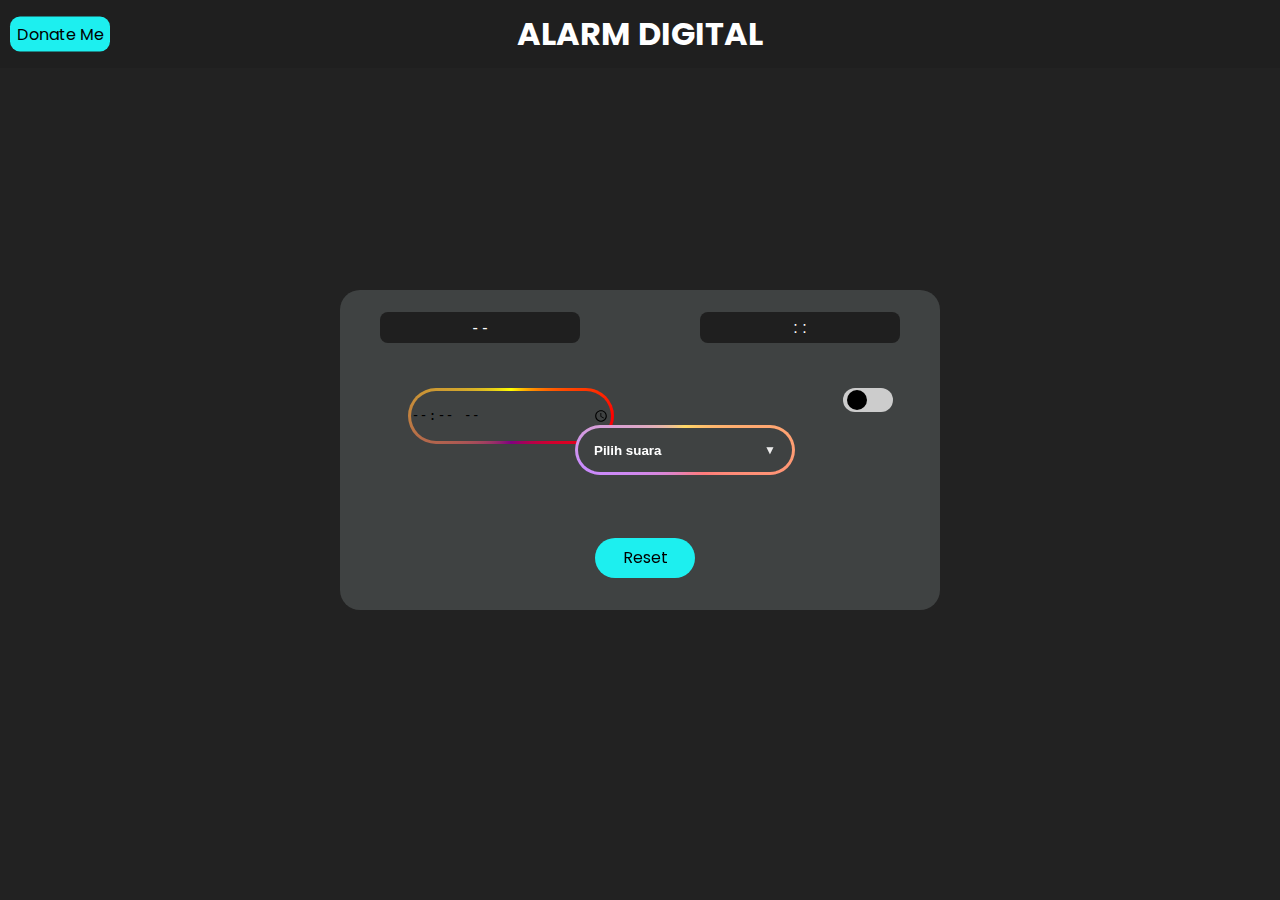
<file: index.html>
<!DOCTYPE html>
<html lang="en">
  <head>
    <meta charset="UTF-8" />
    <meta name="viewport" content="width=device-width, initial-scale=1.0" />
    <title>Alarm Digital</title>
    <link rel="stylesheet" href="style.css" />
    <script src="script.js" defer></script>
  </head>
  <body>
    <header>
      <h1 class="judul">ALARM DIGITAL</h1>
      <a class="donate" href="donasi.html">Donate Me</a>
    </header>
    <div class="container">
      <!-- jam realtime -->
      <div class="realtime">
        <div class="date">
          <span id="date"></span> - <span id="month"></span> -
          <span id="year"></span>
        </div>
        <div class="hour">
          <span id="hour"></span> : <span id="minute"></span> :
          <span id="second"></span>
          <span id="am"></span>
        </div>
      </div>
      <div class="alarm">
        <div class="alarm-activated">
          <!-- untuk user setting alarm -->
          <div class="alarm-set" id="time-set">
            <input type="time" id="alarm-set" />
          </div>
          <div class="sound-set">
            <select name="sound" id="sound-set" onchange="setLagu()">
              <option value="">Pilih suara</option>
              <option value="asset/sound/epep.mp3">Lagu 1</option>
              <option value="asset/sound/alarm.mp3">Lagu 2</option>
              <option value="asset/sound/acumalaka.mp3">Lagu 3</option>
            </select>
            <div class="custom-dropdown" aria-hidden="true">
              <button type="button" class="dropdown-toggle" aria-haspopup="listbox" aria-expanded="false">Pilih suara</button>
              <ul class="dropdown-menu" role="listbox"></ul>
            </div>
          </div>
          <!-- tombol untuk on/off alarm -->
          <div class="alarm-button">
            <input class="centang" type="checkbox" id="toggle-on/off" />
            <label for="toggle-on/off" class="custom">
            <span class="handle"></span>
            </label>
          </div>
        </div>
        <div>
          <button class="reset-btn" type="reset" id="reset-btn">Reset</button>
        </div>
      </div>
    </div>
  </body>
</html>
</file>
<file: style.css>
@import url("https://fonts.cdnfonts.com/css/digital-numbers");
@import url("https://fonts.googleapis.com/css2?family=Poppins:wght@300;400;500;600;700&display=swap");

:root {
  --primary-background: #222222;
  --secondary-background: #1f1f1f;
  --primary-container: #3f4242;
  --secondary-container: #ef1d21;
  --text-clock: "Digital Numbers", sans-serif;
  --text-title: "Poppins", sans-serif;
  --button-background: #1defef;
}

* {
  margin: 0;
  padding: 0;
}

header {
  background-color: var(--secondary-background);
  padding: 10px 0;
  display: flex;
  align-items: center;
  justify-content: center;
  position: relative;
}

.judul {
  font-family: var(--text-title);
  color: white;
  text-align: center;
  flex: 1;
  margin: 0;
}

header a {
  display: flex;
  flex-direction: row;
  background-color: var(--button-background);
  width: 100px;
  height: 35px;
  border-radius: 10px;
  text-decoration: none;
  font-family: var(--text-title);
  color: black;
  -webkit-border-radius: 10px;
  -moz-border-radius: 10px;
  -ms-border-radius: 10px;
  -o-border-radius: 10px;
}

header a.donate {
  position: absolute;
  left: 10px;
  top: 50%;
  transform: translateY(-50%);
  justify-content: center;
  align-items: center;
  -webkit-transform: translateY(-50%);
  -moz-transform: translateY(-50%);
  -ms-transform: translateY(-50%);
  -o-transform: translateY(-50%);
}

body {
  background-color: var(--primary-background);
  font-family: var(--text-clock);
  color: white;
  align-items: center;
}

.container {
  display: flex;
  height: 300px;
  width: 600px;
  padding-top: 20px;
  justify-content: space-around;
  flex-direction: column;
  text-align: center;
  position: absolute;
  top: 50%;
  left: 50%;
  overflow: hidden;
  transform: translate(-50%, -50%);
  background-color: #3f4242;
  border-radius: 20px;
  -webkit-border-radius: 20px;
  -moz-border-radius: 20px;
  -ms-border-radius: 20px;
  -o-border-radius: 20px;
  -webkit-transform: translate(-50%, -50%);
  -moz-transform: translate(-50%, -50%);
  -ms-transform: translate(-50%, -50%);
  -o-transform: translate(-50%, -50%);
    display: flex;
    height: 300px;
    width: 600px;
    padding-top: 20px;
    justify-content: space-around;
    flex-direction: column;
    text-align: center;
    position: fixed;
    top: 50%;
    left: 50%;
    overflow: visible;
    transform: translate(-50%, -50%);
    background-color: #3f4242;
    border-radius: 20px;
    -webkit-border-radius: 20px;
    -moz-border-radius: 20px;
    -ms-border-radius: 20px;
    -o-border-radius: 20px;
    -webkit-transform: translate(-50%, -50%);
    -moz-transform: translate(-50%, -50%);
    -ms-transform: translate(-50%, -50%);
    -o-transform: translate(-50%, -50%);
}

.realtime {
  display: flex;
  justify-content: space-between;
  flex-direction: row;
  padding: 0 40px;
}

.date {
    background-color: #1f1f1f;
    border-radius: 8px;
    width: 200px;
    height: 24px;
    text-align: center;
    padding-top: 7px;
}

.hour {
    background-color: #1f1f1f;
    border-radius: 8px;
    width: 200px;
    height: 24px;
    text-align: center;
    padding-top: 7px;
}

.alarm {
  margin-top: 10px;
  padding: 30px 0;
  display: flex;
  flex-direction: column;
}

.alarm-activated {
  display: flex;
  justify-content: space-evenly;
}

.alarm-set {
  width: 100px;
  height: 75px;
  margin: 0 20px 50px 20px;
}

.alarm-set > input {
  width: 200px;
  height: 50px;
  border: 3px solid transparent;
  outline: none;
  background: linear-gradient(var(--primary-container)) padding-box,
    conic-gradient(yellow 0deg, red 90deg, purple 180deg, yellow 360deg)
      border-box;
  border-radius: 30px;
}


.sound-set {
    display: flex;
    align-items: center;
}

.sound-set select {
    width: 220px;
    height: 50px;
    padding: 8px 14px;
    border-radius: 30px;
    border: 3px solid transparent;
    outline: none;
    background: linear-gradient(var(--primary-container)) padding-box,
                conic-gradient(#ffd966 0deg, #ff7b7b 140deg, #c98bff 260deg, #ffd966 360deg) border-box;
    color: white;
    font-family: var(--text-title);
    font-weight: 600;
    cursor: pointer;
    -webkit-appearance: none;
    -moz-appearance: none;
    appearance: none;
}

.sound-set select option {
    color: black;
}

@media (max-width: 520px) {
    .container { width: 92%; }
    .sound-set select, .alarm-set > input { width: 100%; }
    .alarm-activated { flex-direction: column; gap: 12px; }
}

.custom-dropdown {
    position: relative;
    display: inline-block;
    width: 220px;
    font-family: var(--text-title);
}

.custom-dropdown .dropdown-toggle {
    width: 100%;
    height: 50px;
    border-radius: 30px;
    padding: 8px 16px;
    text-align: left;
    background: linear-gradient(var(--primary-container)) padding-box,
                conic-gradient(#ffd966 0deg, #ff7b7b 140deg, #c98bff 260deg, #ffd966 360deg) border-box;
    border: 3px solid transparent;
    color: white;
    font-weight: 600;
    cursor: pointer;
    display: flex;
    align-items: center;
    justify-content: space-between;
}

.custom-dropdown .dropdown-toggle::after {
    content: '\25BC';
    font-size: 12px;
    margin-left: 8px;
    opacity: 0.9;
}

.custom-dropdown .dropdown-menu {
    position: absolute;
    left: 0;
    right: 0;
    top: calc(100% + 8px);
    background: var(--primary-container);
    border-radius: 12px;
    padding: 6px 6px;
    box-shadow: 0 6px 18px rgba(0,0,0,0.4);
    list-style: none;
    margin: 0;
    max-height: 220px;
    overflow: auto;
    display: none;
    z-index: 9999;
}

.custom-dropdown .dropdown-menu.show {
    display: block;
}

.custom-dropdown .dropdown-menu li {
    padding: 10px 12px;
    border-radius: 8px;
    cursor: pointer;
    color: white;
}

.custom-dropdown .dropdown-menu li:hover,
.custom-dropdown .dropdown-menu li.active {
    background: rgba(255,255,255,0.06);
}

/* hide native select visually but keep it accessible */
.sound-set select {
    position: absolute;
    left: -9999px;
    width: 1px;
    height: 1px;
    overflow: hidden;
}

.label-cekbox {
  font-family: var(--text-title);
}

.alarm-button > input {
  width: 200px;
  height: 50px;
  border-radius: 50px;
  border: none;
  outline: none;
}

.reset-btn {
    margin-top: 25px;
    margin-left: 10px;
    width: 100px;
    height: 40px;
    background-color: var(--button-background);
    font-family: var(--text-title);
    font-size: medium;
    color: black;
    border: none;
    cursor: pointer;
    border-radius: 40px;
    -webkit-border-radius: 40px;
    -moz-border-radius: 40px;
    -ms-border-radius: 40px;
    -o-border-radius: 40px;
    transition: all 0.3s ease-in-out;
    -webkit-transition: all 0.3s ease-in-out;
    -moz-transition: all 0.3s ease-in-out;
    -ms-transition: all 0.3s ease-in-out;
    -o-transition: all 0.3s ease-in-out;
}

.reset-btn:hover {
  background-color: #0ff;
  box-shadow: 0 0 10px white;
  transform: scale(1.1);
  -webkit-transform: scale(1.1);
  -moz-transform: scale(1.1);
  -ms-transform: scale(1.1);
  -o-transform: scale(1.1);
}

.alarm-button {
  display: flex;
  justify-content: center;
}

.centang {
  display: none;
}

.custom {
  background-color: #ccc; /* Warna latar belakang saat tidak aktif */
  border-radius: 15px;
  height: 24px;
  width: 50px;
  position: relative;
  transition: background-color 0.2s;
}

.handle {
  background-color: black;
  border-radius: 50%;
  height: 20px;
  width: 20px;
  cursor: pointer;
  position: absolute;
  top: 2px;
  left: 4px;
  transition: transform 0.2s;
}

.centang:checked + .custom {
  background-color: #2196f3;
}

.centang:checked + .custom .handle {
  transform: translateX(25px);
}

/* bagian donasi.html */
.donate-container {
  min-height: 100vh;
  padding: 40px 20px;
  background: linear-gradient(135deg, #222222 0%, #1a1a1a 100%);
}

.donate-header {
  text-align: center;
  margin-bottom: 60px;
  animation: slideDown 0.4s ease-out;
}

.judul-donate {
  font-family: var(--text-title);
  font-size: 2.5rem;
  color: white;
  margin-bottom: 10px;
  background: linear-gradient(135deg, #1defef 0%, #00ffff 100%);
  -webkit-background-clip: text;
  -webkit-text-fill-color: transparent;
  background-clip: text;
}

.donate-subtitle {
  font-family: var(--text-title);
  color: #888;
  font-size: 1rem;
}

.bungkus {
  display: grid;
  grid-template-columns: repeat(auto-fit, minmax(280px, 1fr));
  gap: 30px;
  max-width: 1200px;
  margin: 0 auto 60px auto;
  padding: 0 20px;
}

/* Donation Cards */
.donasi-card {
  background: linear-gradient(135deg, #3f4242 0%, #2a2a2a 100%);
  border: 2px solid #1defef;
  border-radius: 16px;
  padding: 30px 20px;
  text-align: center;
  font-family: var(--text-title);
  position: relative;
  overflow: hidden;
  cursor: pointer;
  transition: transform 0.3s ease, box-shadow 0.3s ease, border-color 0.3s ease;
  box-shadow: 0 4px 12px rgba(0, 0, 0, 0.2);
  will-change: transform;
}

.donasi-card:hover {
  transform: translateY(-5px);
  box-shadow: 0 8px 20px rgba(29, 239, 239, 0.3);
  border-color: #00ffff;
}

.amount {
  font-size: 2rem;
  font-weight: 700;
  color: #1defef;
  margin-bottom: 15px;
  letter-spacing: 1px;
}

.donation-text {
  font-size: 1.2rem;
  color: white;
  margin-bottom: 25px;
  font-weight: 500;
}

.donation-methods {
  display: flex;
  gap: 15px;
  justify-content: center;
  margin-top: 20px;
}

.method-btn {
  width: 60px;
  height: 60px;
  border: 2px solid #1defef;
  border-radius: 12px;
  background: rgba(29, 239, 239, 0.1);
  cursor: pointer;
  transition: background 0.2s ease, transform 0.2s ease;
  display: flex;
  align-items: center;
  justify-content: center;
  padding: 0;
  will-change: transform;
}

.method-btn:hover {
  background: rgba(29, 239, 239, 0.25);
  transform: scale(1.05);
}

.method-btn:active {
  transform: scale(0.98);
}

.method-btn img {
  width: 40px;
  height: 40px;
  object-fit: contain;
}

/* Custom Donation */
.custom-donation {
  max-width: 500px;
  margin: 60px auto 30px;
  padding: 40px 30px;
  background: linear-gradient(135deg, #3f4242 0%, #2a2a2a 100%);
  border: 2px solid #ef1d21;
  border-radius: 16px;
  text-align: center;
  font-family: var(--text-title);
  box-shadow: 0 8px 16px rgba(0, 0, 0, 0.3);
}

.custom-donation h3 {
  color: white;
  margin-bottom: 20px;
  font-size: 1.5rem;
}

#custom-amount {
  width: 100%;
  padding: 15px;
  margin-bottom: 20px;
  border: 2px solid #ef1d21;
  border-radius: 10px;
  background: rgba(0, 0, 0, 0.3);
  color: white;
  font-size: 1rem;
  font-family: var(--text-title);
  transition: all 0.3s ease;
}

#custom-amount::placeholder {
  color: #888;
}

#custom-amount:focus {
  outline: none;
  border-color: #1defef;
  box-shadow: 0 0 10px rgba(29, 239, 239, 0.5);
  background: rgba(0, 0, 0, 0.5);
}

.custom-methods {
  display: flex;
  gap: 15px;
  justify-content: center;
}

.custom-dana,
.custom-gopay {
  flex: 1;
  padding: 15px;
  font-size: 1rem;
  font-weight: 600;
  color: white;
  border: 2px solid #ef1d21;
  background: rgba(239, 29, 33, 0.2);
  border-radius: 10px;
  cursor: pointer;
  transition: all 0.3s ease;
}

.custom-dana:hover,
.custom-gopay:hover {
  background: rgba(239, 29, 33, 0.4);
  box-shadow: 0 0 15px rgba(239, 29, 33, 0.5);
  transform: translateY(-3px);
}

/* Message */
.donation-message {
  text-align: center;
  margin-top: 30px;
  font-family: var(--text-title);
  font-size: 1.1rem;
  min-height: 30px;
  animation: fadeIn 0.5s ease;
}

.donation-message.success {
  color: #1defef;
  text-shadow: 0 0 10px rgba(29, 239, 239, 0.5);
}

.donation-message.error {
  color: #ef1d21;
  text-shadow: 0 0 10px rgba(239, 29, 33, 0.5);
}

/* Animations */
@keyframes slideDown {
  from {
    opacity: 0;
    transform: translateY(-20px);
  }
  to {
    opacity: 1;
    transform: translateY(0);
  }
}

@keyframes fadeIn {
  from {
    opacity: 0;
  }
  to {
    opacity: 1;
  }
}

@keyframes pulse {
  0%,
  100% {
    box-shadow: 0 0 20px rgba(29, 239, 239, 0.5);
  }
  50% {
    box-shadow: 0 0 40px rgba(29, 239, 239, 0.8);
  }
}

.donasi-card.selected {
  animation: pulse 0.6s ease;
}

/* Responsive */
@media (max-width: 768px) {
  .judul-donate {
    font-size: 2rem;
  }

  .bungkus {
    grid-template-columns: repeat(auto-fit, minmax(200px, 1fr));
    gap: 20px;
    padding: 0 10px;
  }

  .donate-container {
    padding: 20px 10px;
  }

  .custom-donation {
    padding: 30px 20px;
  }
}

/* Tombol lama compatibility */
.tombol-donate {
  width: 35px;
  height: 35px;
}

.tombol-donate img {
  width: 35px;
  height: 35px;
  transition: all 0.3s ease-in-out;
}

.tombol-donate img:hover {
  transform: scale(1.3);
}

/* ============ MODAL POPUP STYLES ============ */

/* Back Button */
.back-button {
  position: fixed;
  top: 20px;
  left: 20px;
  z-index: 999;
}

.btn-back {
  display: inline-flex;
  align-items: center;
  gap: 8px;
  padding: 12px 20px;
  background: linear-gradient(135deg, #1defef, #00ffff);
  color: black;
  text-decoration: none;
  border-radius: 25px;
  font-family: var(--text-title);
  font-weight: 600;
  font-size: 0.95rem;
  border: 2px solid #1defef;
  cursor: pointer;
  transition: all 0.3s ease;
  box-shadow: 0 4px 15px rgba(29, 239, 239, 0.3);
}

.btn-back:hover {
  transform: translateY(-3px);
  box-shadow: 0 6px 20px rgba(29, 239, 239, 0.5);
}

.btn-back:active {
  transform: translateY(-1px);
}

@media (max-width: 768px) {
  .back-button {
    top: 15px;
    left: 15px;
  }

  .btn-back {
    padding: 10px 15px;
    font-size: 0.85rem;
  }
}

/* ============ MODAL POPUP STYLES ============ */

/* Overlay */
.modal-overlay {
  display: none;
  position: fixed;
  top: 0;
  left: 0;
  width: 100%;
  height: 100%;
  background: rgba(0, 0, 0, 0.75);
  z-index: 1000;
  justify-content: center;
  align-items: center;
  animation: fadeIn 0.2s ease;
  will-change: opacity;
}

.modal-overlay.show {
  display: flex;
}

/* Modal Container */
.modal-content {
  background: linear-gradient(135deg, #3f4242 0%, #2a2a2a 100%);
  border: 2px solid #1defef;
  border-radius: 20px;
  box-shadow: 0 10px 30px rgba(0, 0, 0, 0.4);
  max-width: 500px;
  width: 90%;
  max-height: 90vh;
  overflow-y: auto;
  animation: slideUp 0.3s ease-out;
  will-change: transform;
}

.modal-header {
  padding: 25px 30px;
  border-bottom: 2px solid #1defef;
  display: flex;
  justify-content: space-between;
  align-items: center;
}

.modal-header h2 {
  color: #1defef;
  font-family: var(--text-title);
  font-size: 1.5rem;
  margin: 0;
}

.modal-close {
  background: none;
  border: none;
  color: #1defef;
  font-size: 2rem;
  cursor: pointer;
  transition: all 0.3s ease;
  padding: 0;
  width: 40px;
  height: 40px;
  display: flex;
  align-items: center;
  justify-content: center;
}

.modal-close:hover {
  color: white;
  transform: scale(1.2);
}

/* Modal Body */
.modal-body {
  padding: 30px;
}

/* Form Groups */
.form-group {
  margin-bottom: 20px;
}

.form-group label {
  display: block;
  color: white;
  font-family: var(--text-title);
  margin-bottom: 8px;
  font-weight: 600;
  font-size: 0.95rem;
}

.form-group input,
.form-group textarea {
  width: 100%;
  padding: 12px 15px;
  border: 2px solid #1defef;
  border-radius: 10px;
  background: rgba(0, 0, 0, 0.3);
  color: white;
  font-family: var(--text-title);
  font-size: 1rem;
  transition: all 0.3s ease;
  box-sizing: border-box;
}

.form-group input::placeholder,
.form-group textarea::placeholder {
  color: #888;
}

.form-group input:focus,
.form-group textarea:focus {
  outline: none;
  border-color: white;
  background: rgba(0, 0, 0, 0.5);
  box-shadow: 0 0 15px rgba(29, 239, 239, 0.4);
}

.form-group textarea {
  resize: vertical;
  font-family: var(--text-title);
}

/* Amount Display */
.amount-display {
  padding: 12px 15px;
  background: rgba(29, 239, 239, 0.1);
  border: 2px solid #1defef;
  border-radius: 10px;
  color: #1defef;
  font-size: 1.3rem;
  font-weight: 700;
  text-align: center;
  font-family: var(--text-title);
}

/* Payment Method Display */
.payment-method-display {
  padding: 12px 15px;
  background: rgba(239, 29, 33, 0.1);
  border: 2px solid #ef1d21;
  border-radius: 10px;
  color: #ef1d21;
  font-size: 1.1rem;
  font-weight: 600;
  text-align: center;
  font-family: var(--text-title);
}

/* Form Actions */
.form-actions {
  display: flex;
  gap: 12px;
  margin-top: 30px;
}

.btn-submit,
.btn-cancel {
  flex: 1;
  padding: 14px;
  border: 2px solid;
  border-radius: 10px;
  font-family: var(--text-title);
  font-size: 1rem;
  font-weight: 600;
  cursor: pointer;
  transition: all 0.3s ease;
}

.btn-submit {
  background: linear-gradient(135deg, #1defef, #00ffff);
  color: black;
  border-color: #1defef;
}

.btn-submit:hover {
  transform: translateY(-2px);
  box-shadow: 0 0 20px rgba(29, 239, 239, 0.6);
}

.btn-submit:active {
  transform: translateY(0);
}

.btn-cancel {
  background: rgba(239, 29, 33, 0.2);
  color: #ef1d21;
  border-color: #ef1d21;
}

.btn-cancel:hover {
  background: rgba(239, 29, 33, 0.4);
  box-shadow: 0 0 15px rgba(239, 29, 33, 0.4);
}

/* Animations */
@keyframes slideUp {
  from {
    opacity: 0;
    transform: translateY(30px);
  }
  to {
    opacity: 1;
    transform: translateY(0);
  }
}

/* Scrollbar Styling */
.modal-content::-webkit-scrollbar {
  width: 8px;
}

.modal-content::-webkit-scrollbar-track {
  background: rgba(0, 0, 0, 0.2);
  border-radius: 10px;
}

.modal-content::-webkit-scrollbar-thumb {
  background: #1defef;
  border-radius: 10px;
}

.modal-content::-webkit-scrollbar-thumb:hover {
  background: #00ffff;
}

/* Responsive */
@media (max-width: 600px) {
  .modal-content {
    width: 95%;
    border-radius: 15px;
  }

  .modal-header {
    padding: 20px;
  }

  .modal-body {
    padding: 20px;
  }

  .modal-header h2 {
    font-size: 1.2rem;
  }

  .form-group input,
  .form-group textarea {
    padding: 10px 12px;
    font-size: 16px;
  }

  .btn-submit,
  .btn-cancel {
    padding: 12px;
  }
}
</file>
